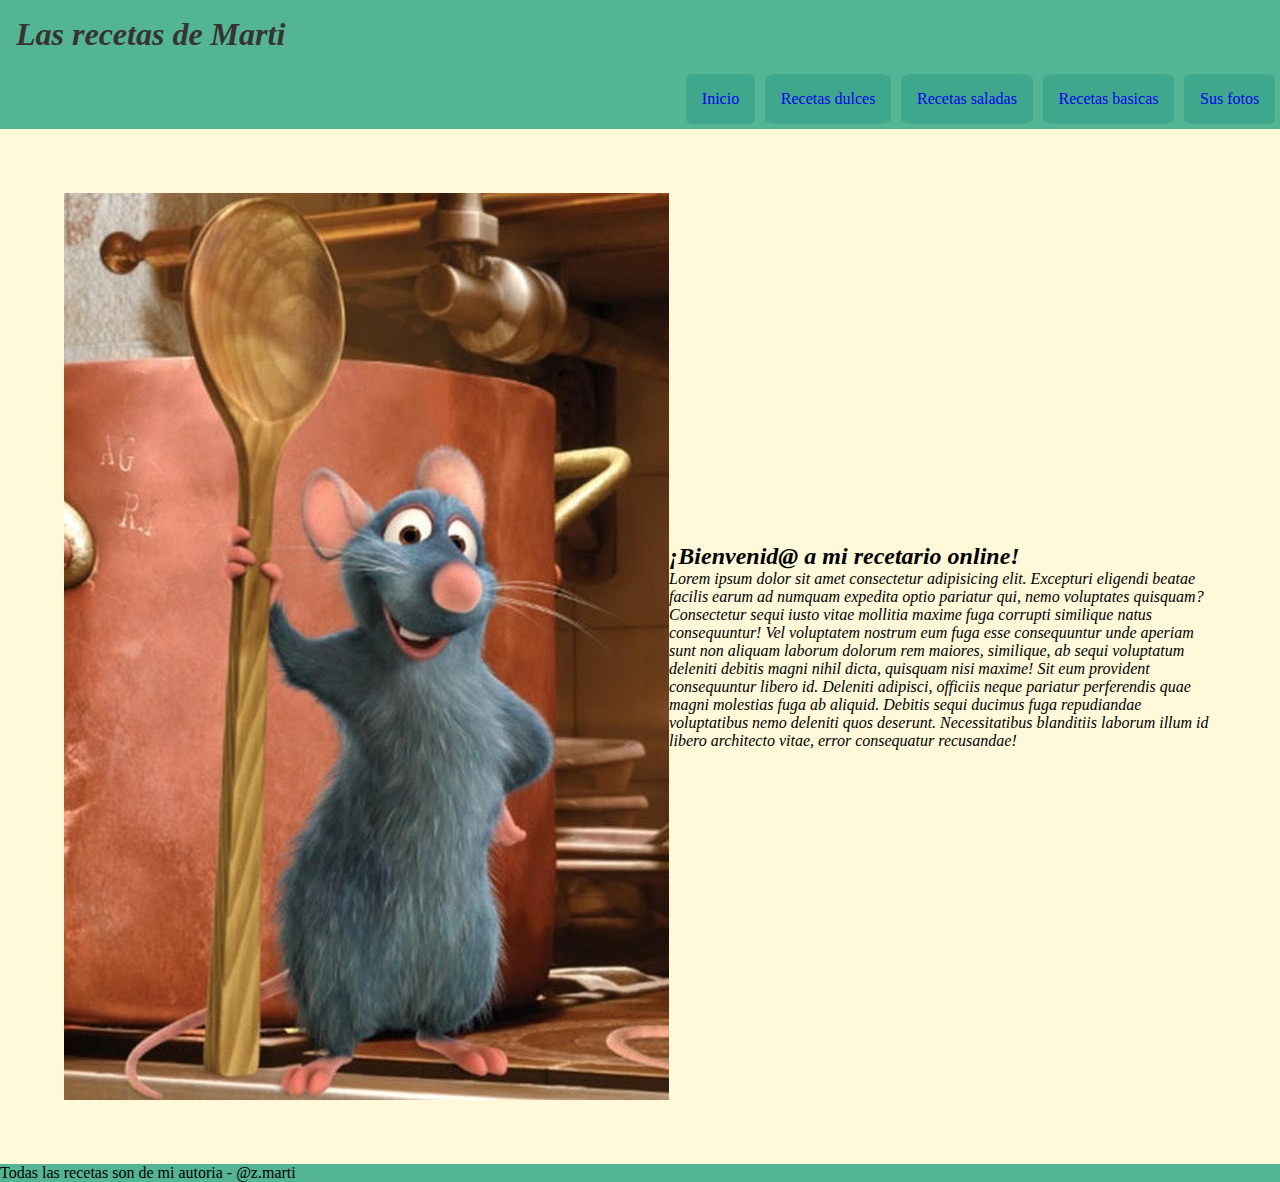
<file: index.html>
<!DOCTYPE html>
<html lang="en">
<head>
    <meta charset="UTF-8">
    <meta http-equiv="X-UA-Compatible" content="IE=edge">
    <meta name="viewport" content="width=device-width, initial-scale=1.0">
    <link rel="stylesheet" href="./styles.css">
    <link rel="icon" href="./assets/img/chef11.png">
    <title>Las recetas de Marti</title>
</head>
<body>
    <header class="cabeceraoficial">
        <nav>
            <h1 class="titulo-principal">Las recetas de Marti</h1>
            <ul class="enlaces">
                <li class="links"><a href="./index.html">Inicio</a></li>
                <li class="links"><a href="./pages/dulces.html">Recetas dulces</a></li>
                <li class="links"><a href="./pages/saladas.html">Recetas saladas</a></li>
                <li class="links"><a href="./pages/basicos.html">Recetas basicas</a></li>
                <li class="links"><a href="./pages/sus_fotos.html">Sus fotos</a></li>
            </ul>
        </nav>
    </header>

   <main>
        <article class="contenedorCuerpo">
            <section class="cuerpoprincipal">
                <img src="./assets/img/remy1.jpg" alt="">
                <div>
                    <h2>¡Bienvenid@ a mi recetario online!</h2>
                    <p>Lorem ipsum dolor sit amet consectetur adipisicing elit. Excepturi eligendi beatae facilis earum ad numquam expedita optio pariatur qui, nemo voluptates quisquam? Consectetur sequi iusto vitae mollitia maxime fuga corrupti similique natus consequuntur! Vel voluptatem nostrum eum fuga esse consequuntur unde aperiam sunt non aliquam laborum dolorum rem maiores, similique, ab sequi voluptatum deleniti debitis magni nihil dicta, quisquam nisi maxime! Sit eum provident consequuntur libero id. Deleniti adipisci, officiis neque pariatur perferendis quae magni molestias fuga ab aliquid. Debitis sequi ducimus fuga repudiandae voluptatibus nemo deleniti quos deserunt. Necessitatibus blanditiis laborum illum id libero architecto vitae, error consequatur recusandae!</p>
                </div>
            </section>
        </article>
   </main>

</body>
<footer class="pieoficial">Todas las recetas son de mi autoria - @z.marti</footer>
</html>
</file>
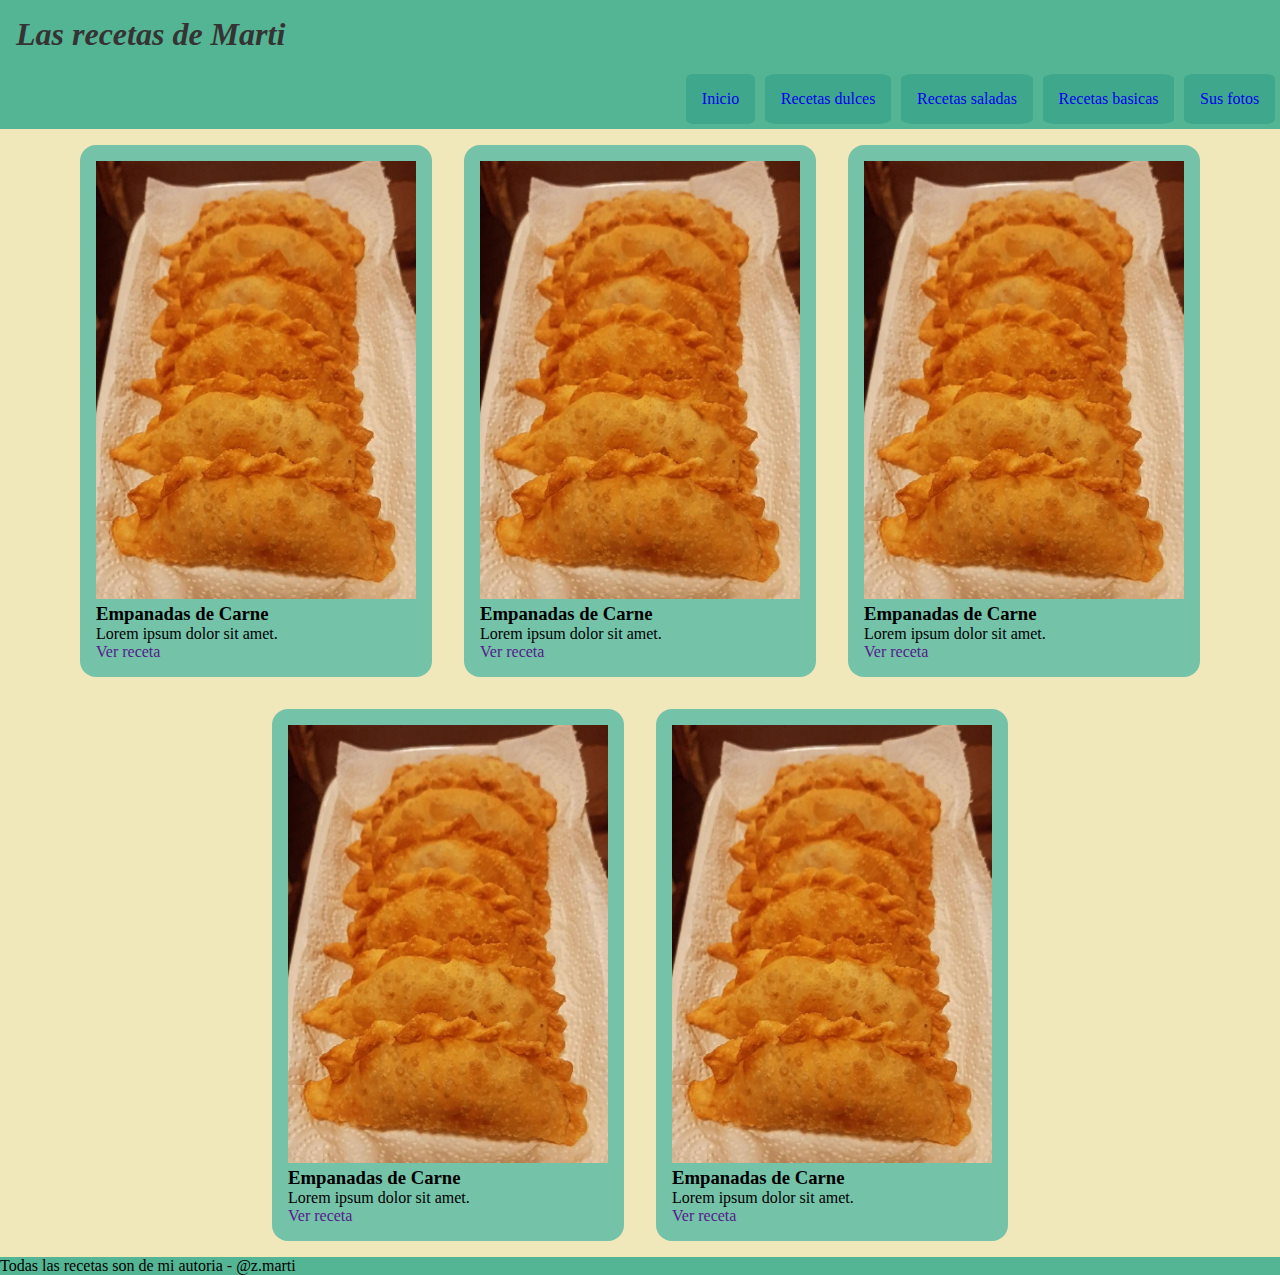
<file: pages/basicos.html>
<!DOCTYPE html>
<html lang="en">
<head>
    <meta charset="UTF-8">
    <meta http-equiv="X-UA-Compatible" content="IE=edge">
    <meta name="viewport" content="width=device-width, initial-scale=1.0">
    <link rel="stylesheet" href="../styles.css">
    <link rel="icon" href="./assets/img/chef11.png">
    <title>Recetas basicas</title>
</head>
<body>
    <header class="cabeceraoficial">
        <nav>
            <h1 class="titulo-principal">Las recetas de Marti</h1>
            <ul class="enlaces">
                <li class="links"><a href="../index.html">Inicio</a></li>
                <li class="links"><a href="./dulces.html">Recetas dulces</a></li>
                <li class="links"><a href="./saladas.html">Recetas saladas</a></li>
                <li class="links"><a href="./basicos.html">Recetas basicas</a></li>
                <li class="links"><a href="./sus_fotos.html">Sus fotos</a></li>
            </ul>
        </nav>
    </header>

    <main>
        <article class="CajaDeRecetas">
            <section class="Receta">
                <img src="../assets/img/empanadas1.jpg" alt="">
                <h3>Empanadas de Carne</h3>
                <p>Lorem ipsum dolor sit amet.</p>
                <div>
                    <a href="">Ver receta</a>
                </div>
            </section>
            <section class="Receta">
                <img src="../assets/img/empanadas1.jpg" alt="">
                <h3>Empanadas de Carne</h3>
                <p>Lorem ipsum dolor sit amet.</p>
                <div>
                    <a href="">Ver receta</a>
                </div>
            </section>
            <section class="Receta">
                <img src="../assets/img/empanadas1.jpg" alt="">
                <h3>Empanadas de Carne</h3>
                <p>Lorem ipsum dolor sit amet.</p>
                <div>
                    <a href="">Ver receta</a>
                </div>
            </section>
            <section class="Receta">
                <img src="../assets/img/empanadas1.jpg" alt="">
                <h3>Empanadas de Carne</h3>
                <p>Lorem ipsum dolor sit amet.</p>
                <div>
                    <a href="">Ver receta</a>
                </div>
            </section>
            <section class="Receta">
                <img src="../assets/img/empanadas1.jpg" alt="">
                <h3>Empanadas de Carne</h3>
                <p>Lorem ipsum dolor sit amet.</p>
                <div>
                    <a href="">Ver receta</a>
                </div>
            </section>
        </article>
    </main>
    
</body>
<footer class="pieoficial">Todas las recetas son de mi autoria - @z.marti</footer>
</html>
</file>
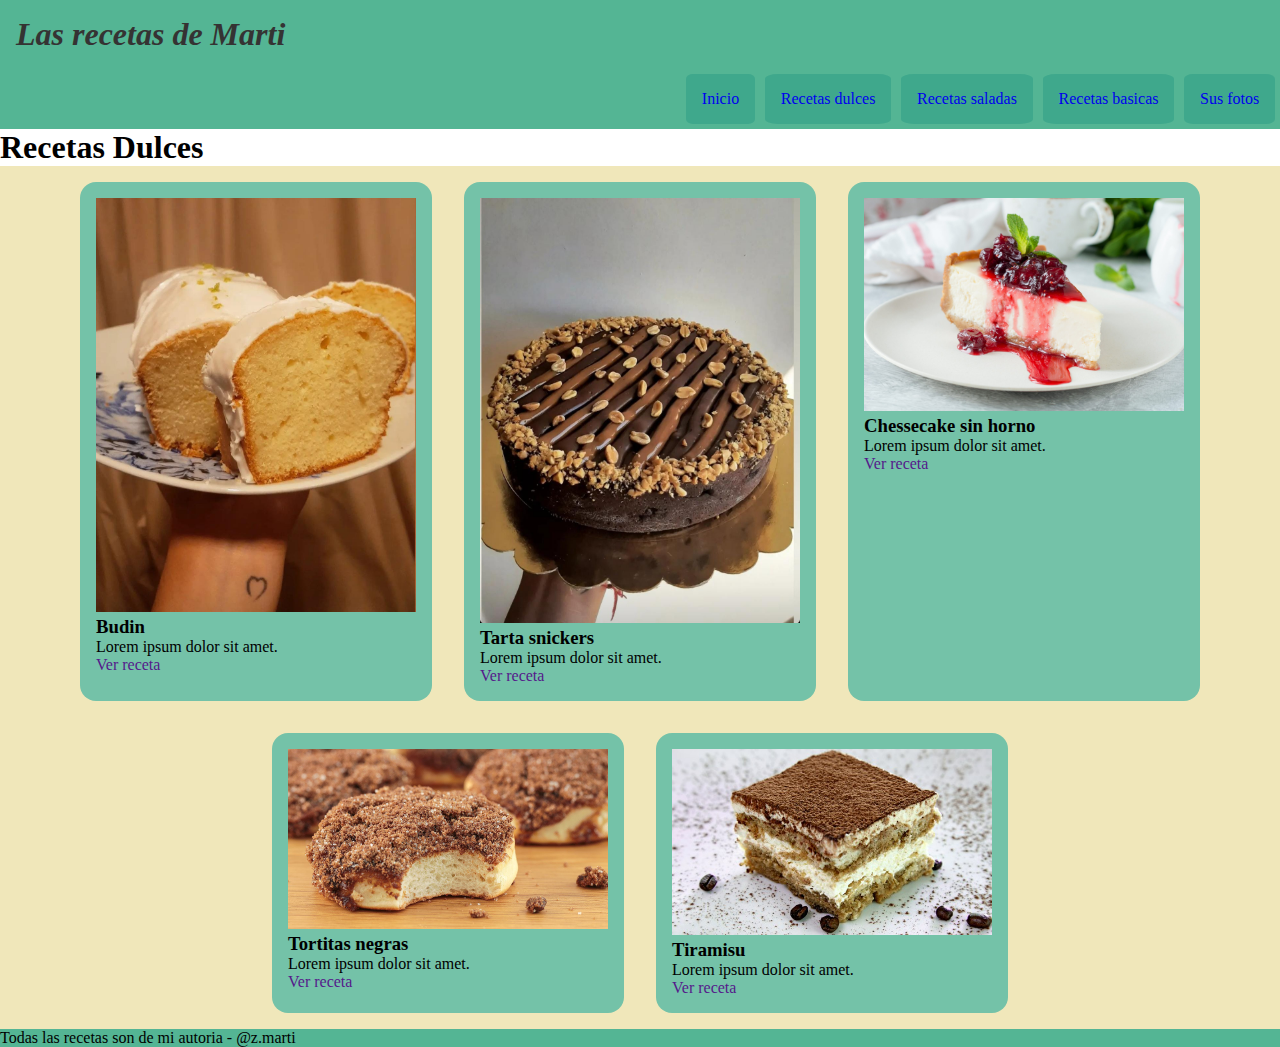
<file: pages/dulces.html>
<!DOCTYPE html>
<html lang="en">
<head>
    <meta charset="UTF-8">
    <meta http-equiv="X-UA-Compatible" content="IE=edge">
    <meta name="viewport" content="width=device-width, initial-scale=1.0">
    <link rel="stylesheet" href="../styles.css">
    <link rel="icon" href="./assets/img/chef11.png">
    <title>Recetas dulces</title>
</head>
<body>
    <header class="cabeceraoficial">
        <nav>
            <h1 class="titulo-principal">Las recetas de Marti</h1>
            <ul class="enlaces">
                <li class="links"><a href="../index.html">Inicio</a></li>
                <li class="links"><a href="./dulces.html">Recetas dulces</a></li>
                <li class="links"><a href="./saladas.html">Recetas saladas</a></li>
                <li class="links"><a href="./basicos.html">Recetas basicas</a></li>
                <li class="links"><a href="./sus_fotos.html">Sus fotos</a></li>
            </ul>
        </nav>
    </header>

    <main>
        <h1>Recetas Dulces</h1>
        <article class="CajaDeRecetas">
            <section class="Receta">
                <img src="../assets/img/budin1.jpg" alt="">
                <h3>Budin</h3>
                <p>Lorem ipsum dolor sit amet.</p>
                <div>
                    <a href="">Ver receta</a>
                </div>
            </section>
            <section class="Receta">
                <img src="../assets/img/snickers1.jpg" alt="">
                <h3>Tarta snickers</h3>
                <p>Lorem ipsum dolor sit amet.</p>
                <div>
                    <a href="">Ver receta</a>
                </div>
            </section>
            <section class="Receta">
                <img src="../assets/img/cheesecake1.jpg" alt="">
                <h3>Chessecake sin horno</h3>
                <p>Lorem ipsum dolor sit amet.</p>
                <div>
                    <a href="">Ver receta</a>
                </div>
            </section>
            <section class="Receta">
                <img src="../assets/img/tortitasnegras1.jpeg" alt="">
                <h3>Tortitas negras</h3>
                <p>Lorem ipsum dolor sit amet.</p>
                <div>
                    <a href="">Ver receta</a>
                </div>
            </section>
            <section class="Receta">
                <img src="../assets/img/tiramisu1.jpg" alt="">
                <h3>Tiramisu</h3>
                <p>Lorem ipsum dolor sit amet.</p>
                <div>
                    <a href="">Ver receta</a>
                </div>
            </section>
        </article>
    </main>
    
</body>
<footer class="pieoficial">Todas las recetas son de mi autoria - @z.marti</footer>
</html>
</file>
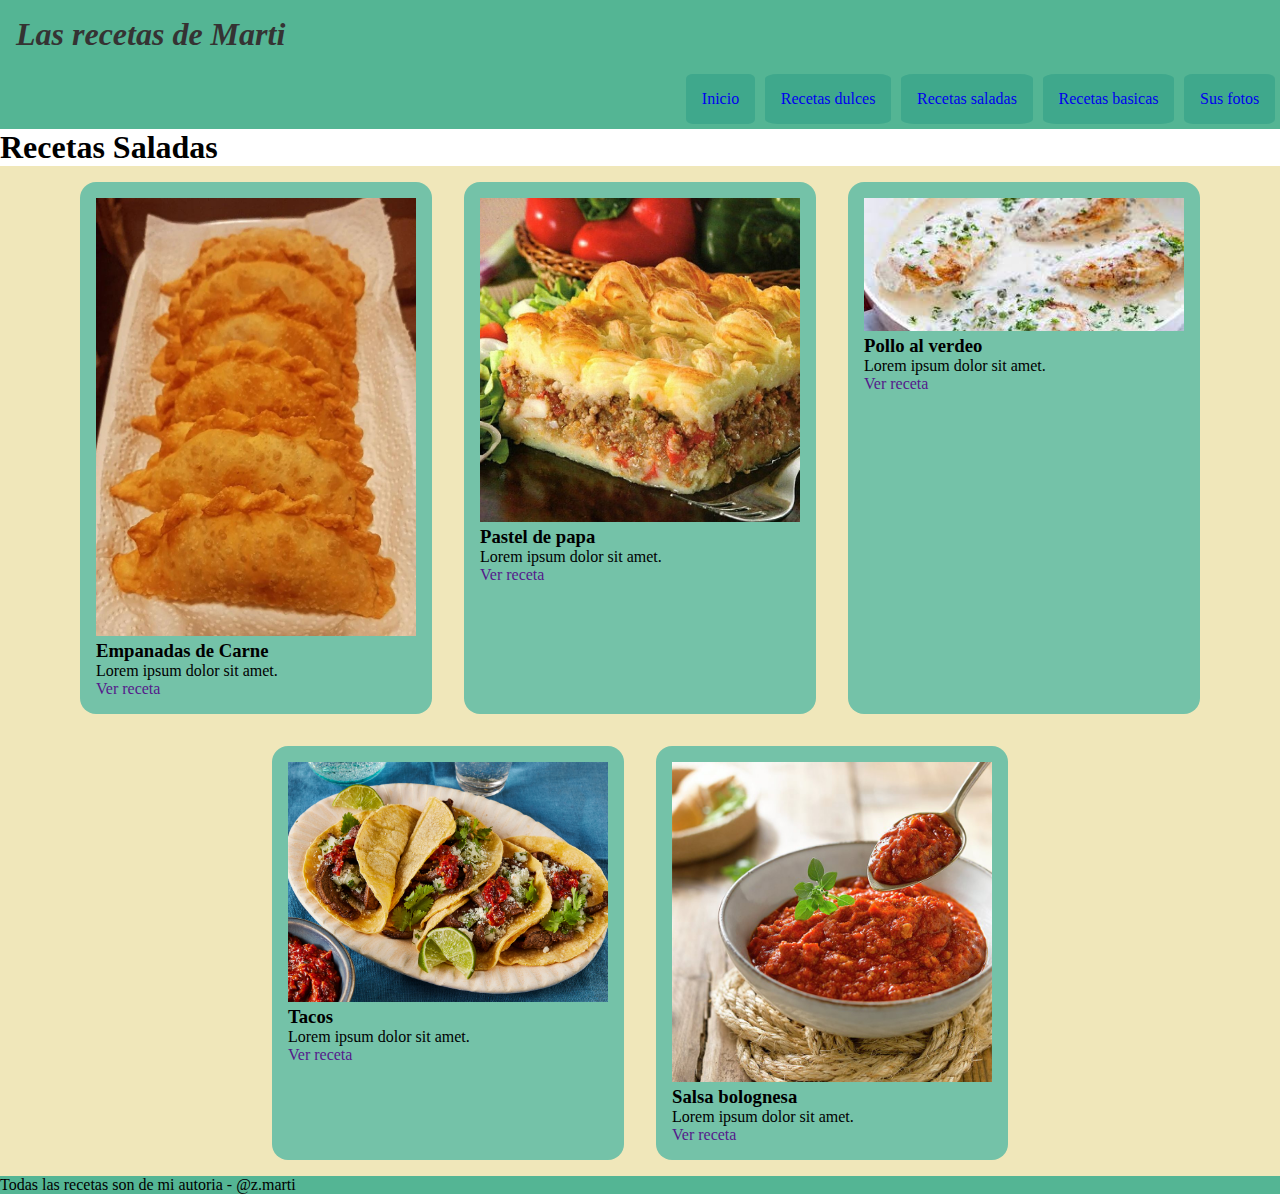
<file: pages/saladas.html>
<!DOCTYPE html>
<html lang="en">
<head>
    <meta charset="UTF-8">
    <meta http-equiv="X-UA-Compatible" content="IE=edge">
    <meta name="viewport" content="width=device-width, initial-scale=1.0">
    <link rel="stylesheet" href="../styles.css">
    <link rel="icon" href="./assets/img/chef11.png">
    <title>Recetas saladas</title>
</head>
<body>
    <header class="cabeceraoficial">
        <nav>
            <h1 class="titulo-principal">Las recetas de Marti</h1>
            <ul class="enlaces">
                <li class="links"><a href="../index.html">Inicio</a></li>
                <li class="links"><a href="./dulces.html">Recetas dulces</a></li>
                <li class="links"><a href="./saladas.html">Recetas saladas</a></li>
                <li class="links"><a href="./basicos.html">Recetas basicas</a></li>
                <li class="links"><a href="./sus_fotos.html">Sus fotos</a></li>
            </ul>
        </nav>
    </header>

<main>
    <h1>Recetas Saladas</h1>
    <article class="CajaDeRecetas">
        <section class="Receta">
            <img src="../assets/img/empanadas1.jpg" alt="">
            <h3>Empanadas de Carne</h3>
            <p>Lorem ipsum dolor sit amet.</p>
            <div>
                <a href="">Ver receta</a>
            </div>
        </section>
        <section class="Receta">
            <img src="../assets/img/pasteldepapa1.jpg" alt="">
            <h3>Pastel de papa</h3>
            <p>Lorem ipsum dolor sit amet.</p>
            <div>
                <a href="">Ver receta</a>
            </div>
        </section>
        <section class="Receta">
            <img src="../assets/img/pollo1.jpg" alt="">
            <h3>Pollo al verdeo</h3>
            <p>Lorem ipsum dolor sit amet.</p>
            <div>
                <a href="">Ver receta</a>
            </div>
        </section>
        <section class="Receta">
            <img src="../assets/img/tacos1.jpg" alt="">
            <h3>Tacos</h3>
            <p>Lorem ipsum dolor sit amet.</p>
            <div>
                <a href="">Ver receta</a>
            </div>
        </section>
        <section class="Receta">
            <img src="../assets/img/salsa1.jpg" alt="">
            <h3>Salsa bolognesa</h3>
            <p>Lorem ipsum dolor sit amet.</p>
            <div>
                <a href="">Ver receta</a>
            </div>
        </section>
    </article>
</main>
    
</body>
<footer class="pieoficial">Todas las recetas son de mi autoria - @z.marti</footer>
</html>
</file>
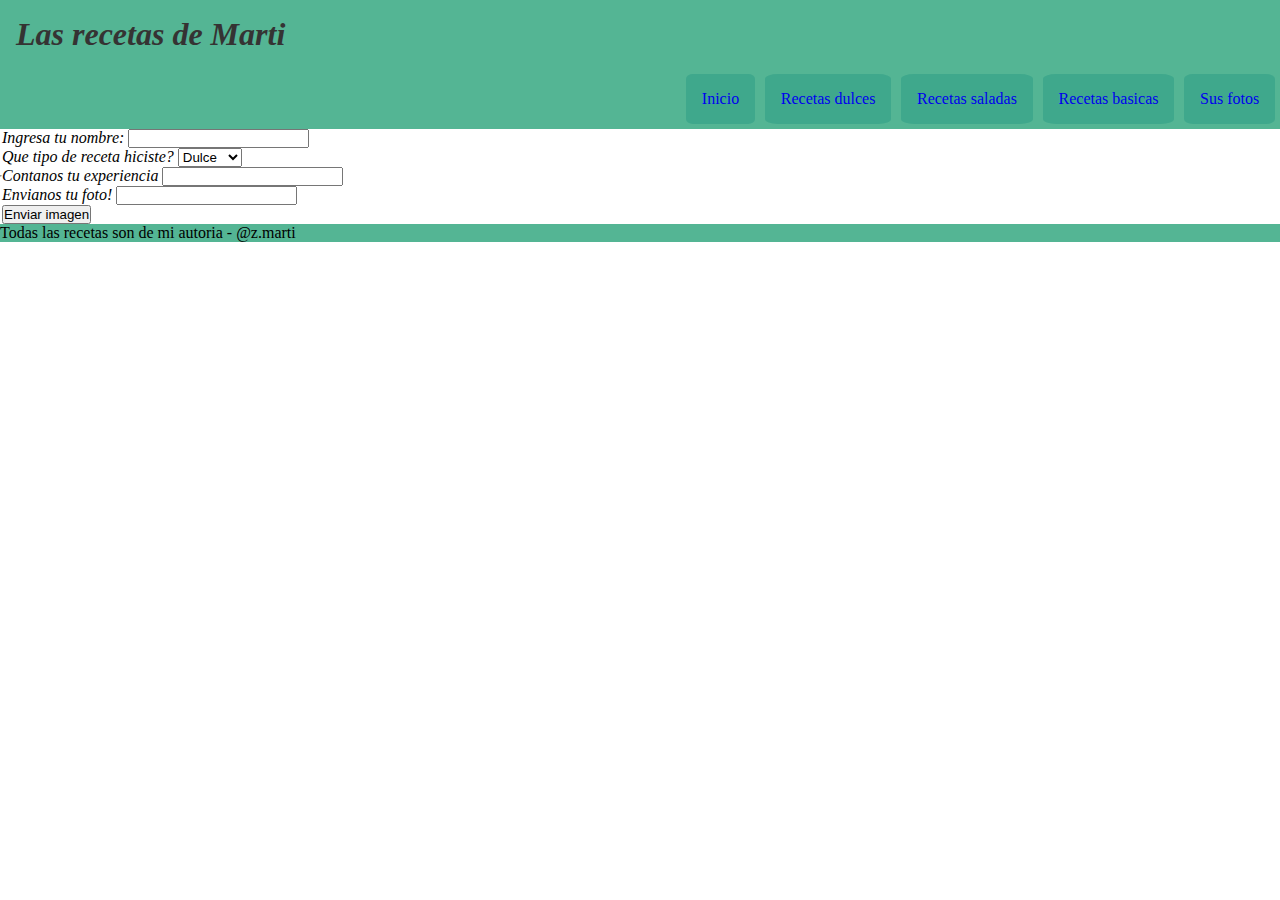
<file: pages/sus_fotos.html>
<!DOCTYPE html>
<html lang="en">
<head>
    <meta charset="UTF-8">
    <meta http-equiv="X-UA-Compatible" content="IE=edge">
    <meta name="viewport" content="width=device-width, initial-scale=1.0">
    <link rel="stylesheet" href="../styles.css">
    <link rel="icon" href="./assets/img/chef11.png">
    <title>Sus fotos</title>
</head>
<body>
    <header class="cabeceraoficial">
        <nav>
            <h1 class="titulo-principal">Las recetas de Marti</h1>
            <ul class="enlaces">
                <li class="links"><a href="../index.html">Inicio</a></li>
                <li class="links"><a href="./dulces.html">Recetas dulces</a></li>
                <li class="links"><a href="./saladas.html">Recetas saladas</a></li>
                <li class="links"><a href="./basicos.html">Recetas basicas</a></li>
                <li class="links"><a href="./sus_fotos.html">Sus fotos</a></li>
            </ul>
        </nav>
    </header>
    <main class="cuerpoprincipal">
        <hr>

        <form action="">

            <label for="nombre">Ingresa tu nombre:</label>

            <input type="text" id="nombre">
            <br>
        
            <label for="tipodereceta">Que tipo de receta hiciste?</label>
            <select name="" id="tipodereceta">
                <option value="">Dulce</option>
                <option value="">Salada</option>
                <option value="">Basica</option>

            </select>
            <br>

            <label for="experiencia">Contanos tu experiencia</label>
            <input type="text" id="experiencia">
            <br>
            <label for="imagen">Envianos tu foto!</label>
            <input type="text" id="imagen">
            <br>
            <input type="submit" value="Enviar imagen">



        </form>
    </main>
    
</body>
<footer class="pieoficial">Todas las recetas son de mi autoria - @z.marti</footer>
</html>
</file>
<file: styles.css>
*{
    margin: 0;
    padding: 0;
}

a{
    text-decoration: none;
}

.nav{
    background-color: rgb(90, 225, 189);
    align-items: center;
}

.enlaces{
    list-style-type: none;
    display: flex;
    justify-content: right;
    
}

.links{
    background-color: rgb(63, 168, 140);
    padding: 1rem;
    margin: .3rem;
    border-radius: 10%;
    
}

.titulo-principal{
    color: rgb(53, 51, 51);
    font-style: oblique;
    text-align: left;
    padding: 1rem;
    
}

.cabeceraoficial{
    background-color: rgb(84, 181, 148);
}

.pieoficial{
    background-color: rgb(84, 181, 148);
}

.contenedorCuerpo{
    padding: 4rem;
    background-color: hwb(49 85% 0%);
    display: flex;
}

.cuerpoprincipal{
    font-style: oblique;
    display: flex;
    align-items: center;
}



.CajaDeRecetas{
    display: flex;
    background-color: hwb(50 73% 6%);
    justify-content: center;
    flex-wrap: wrap;
}

.Receta{
    background-color: rgb(116, 194, 168);
    width: 20rem;
    padding: 1rem;
    border-radius: 1rem;
    margin: 1rem;

    
}

.Receta img{
    width: 100%;
    padding: 1,5rem;
}
</file>
